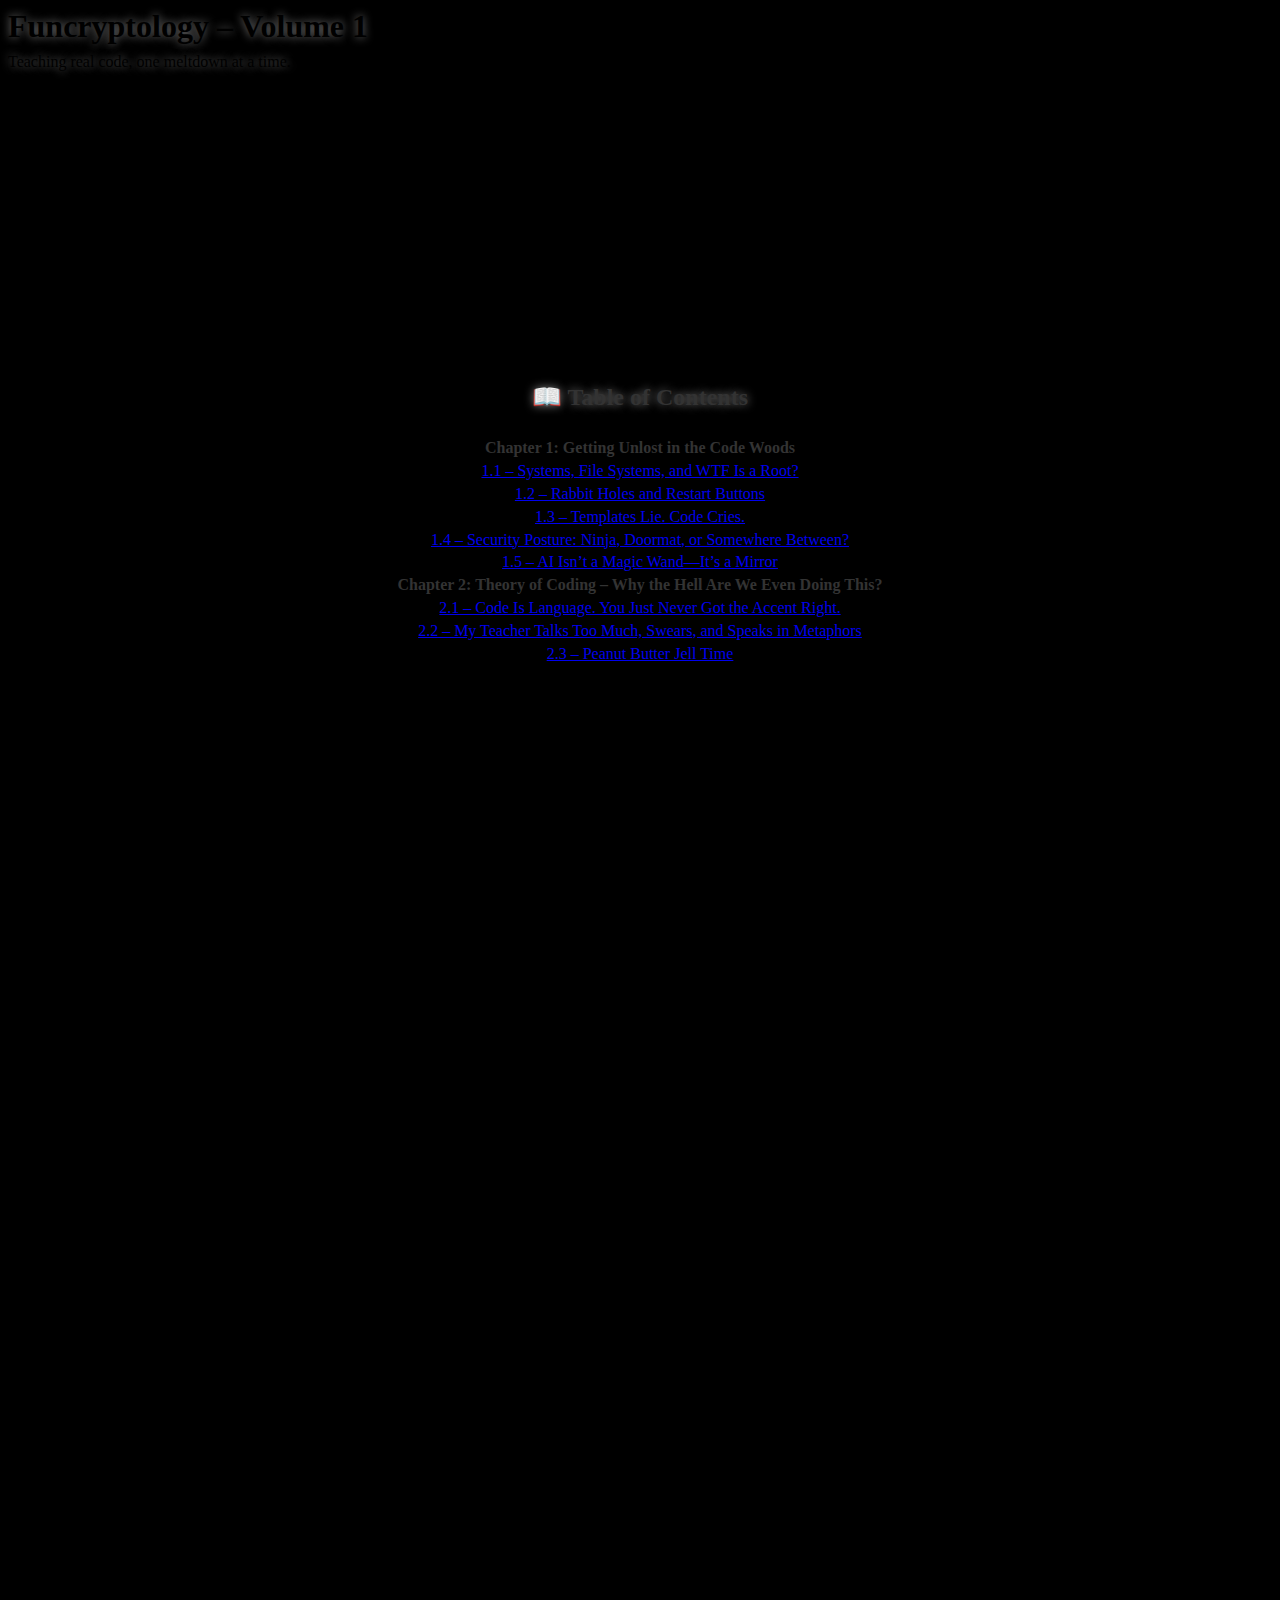
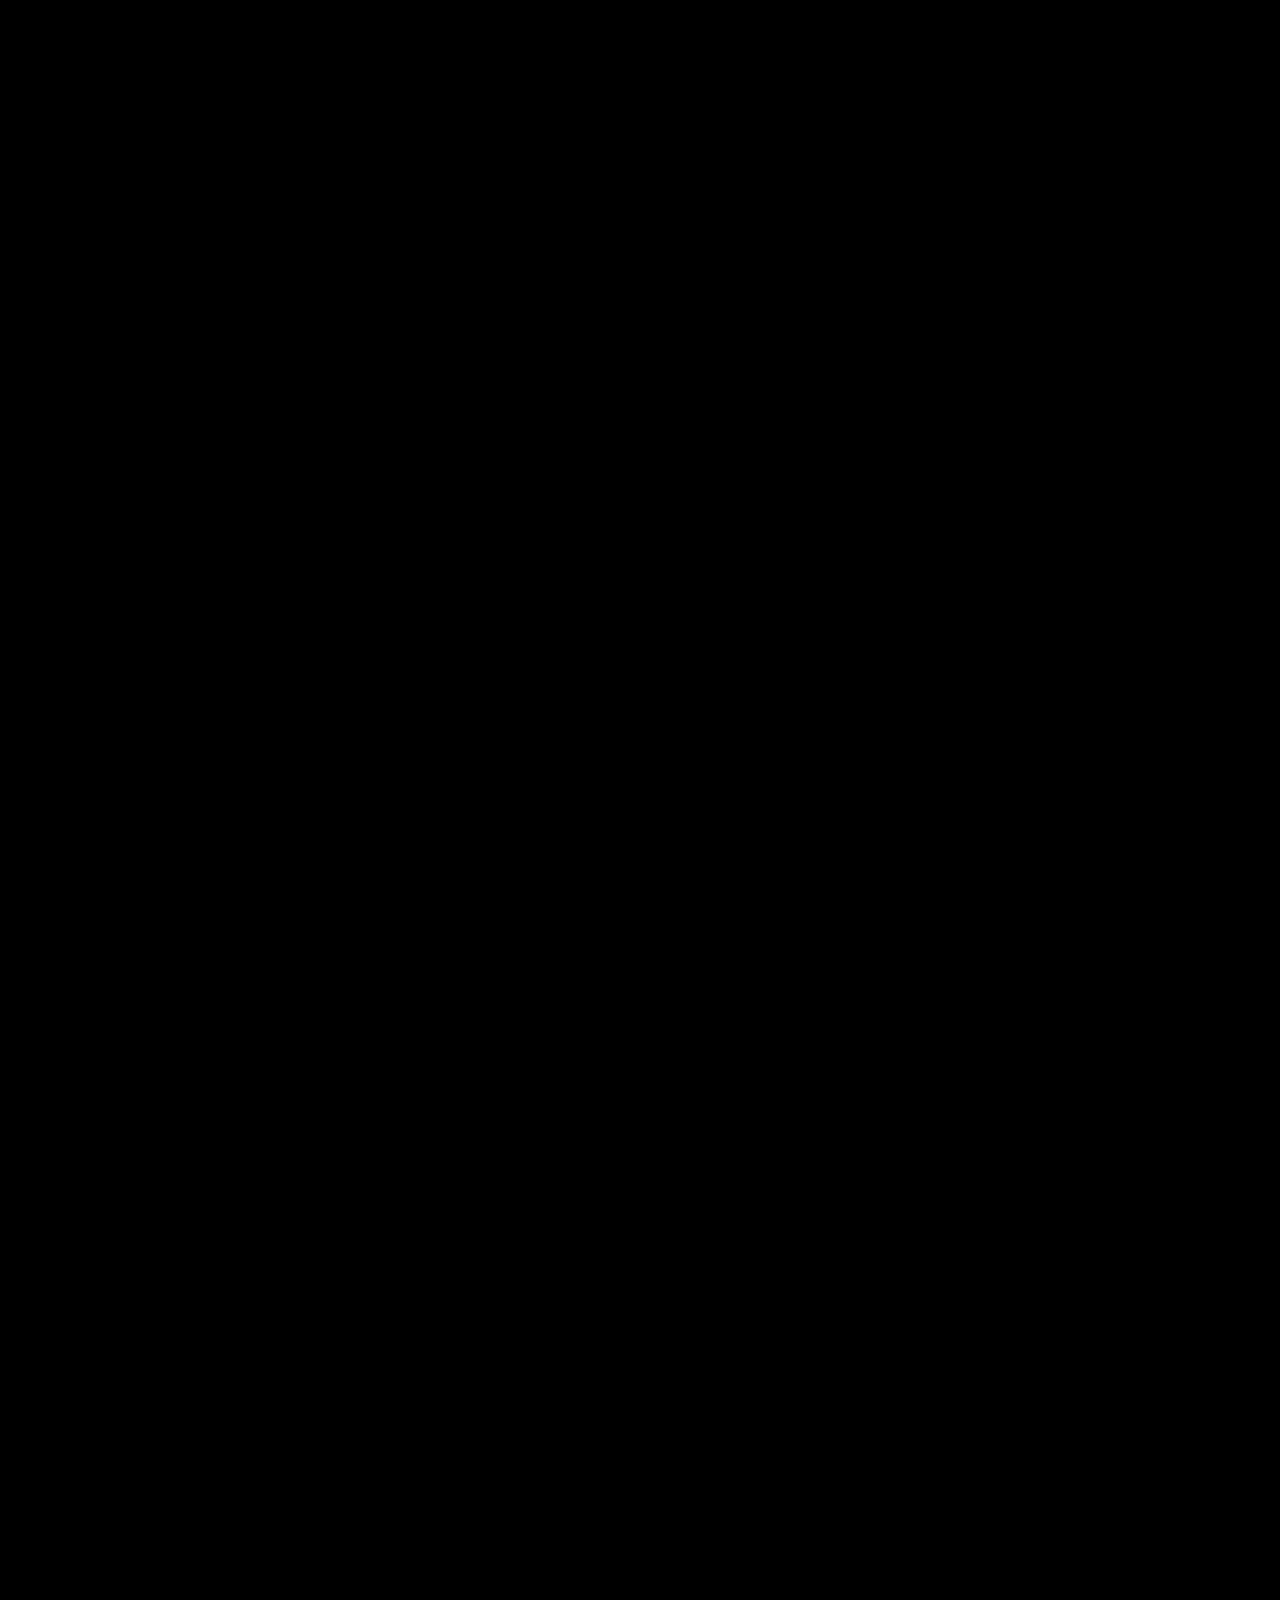
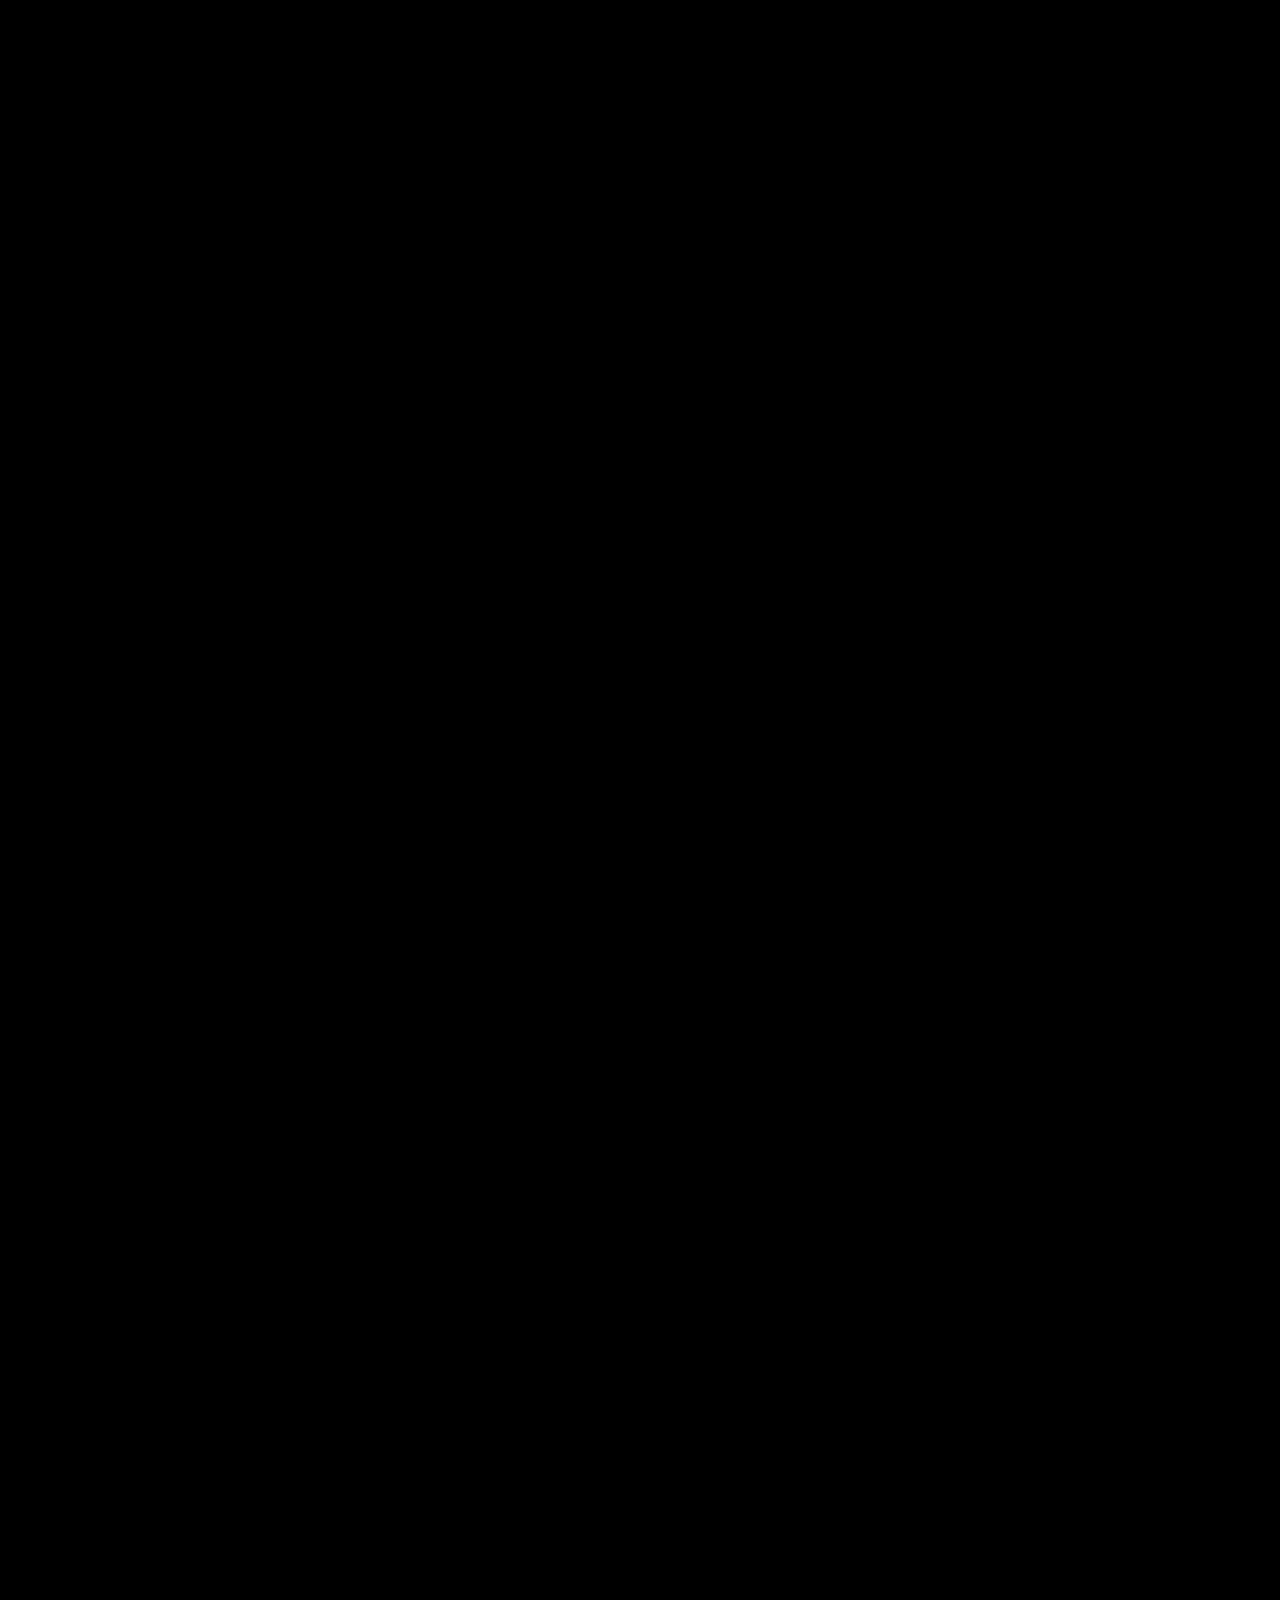
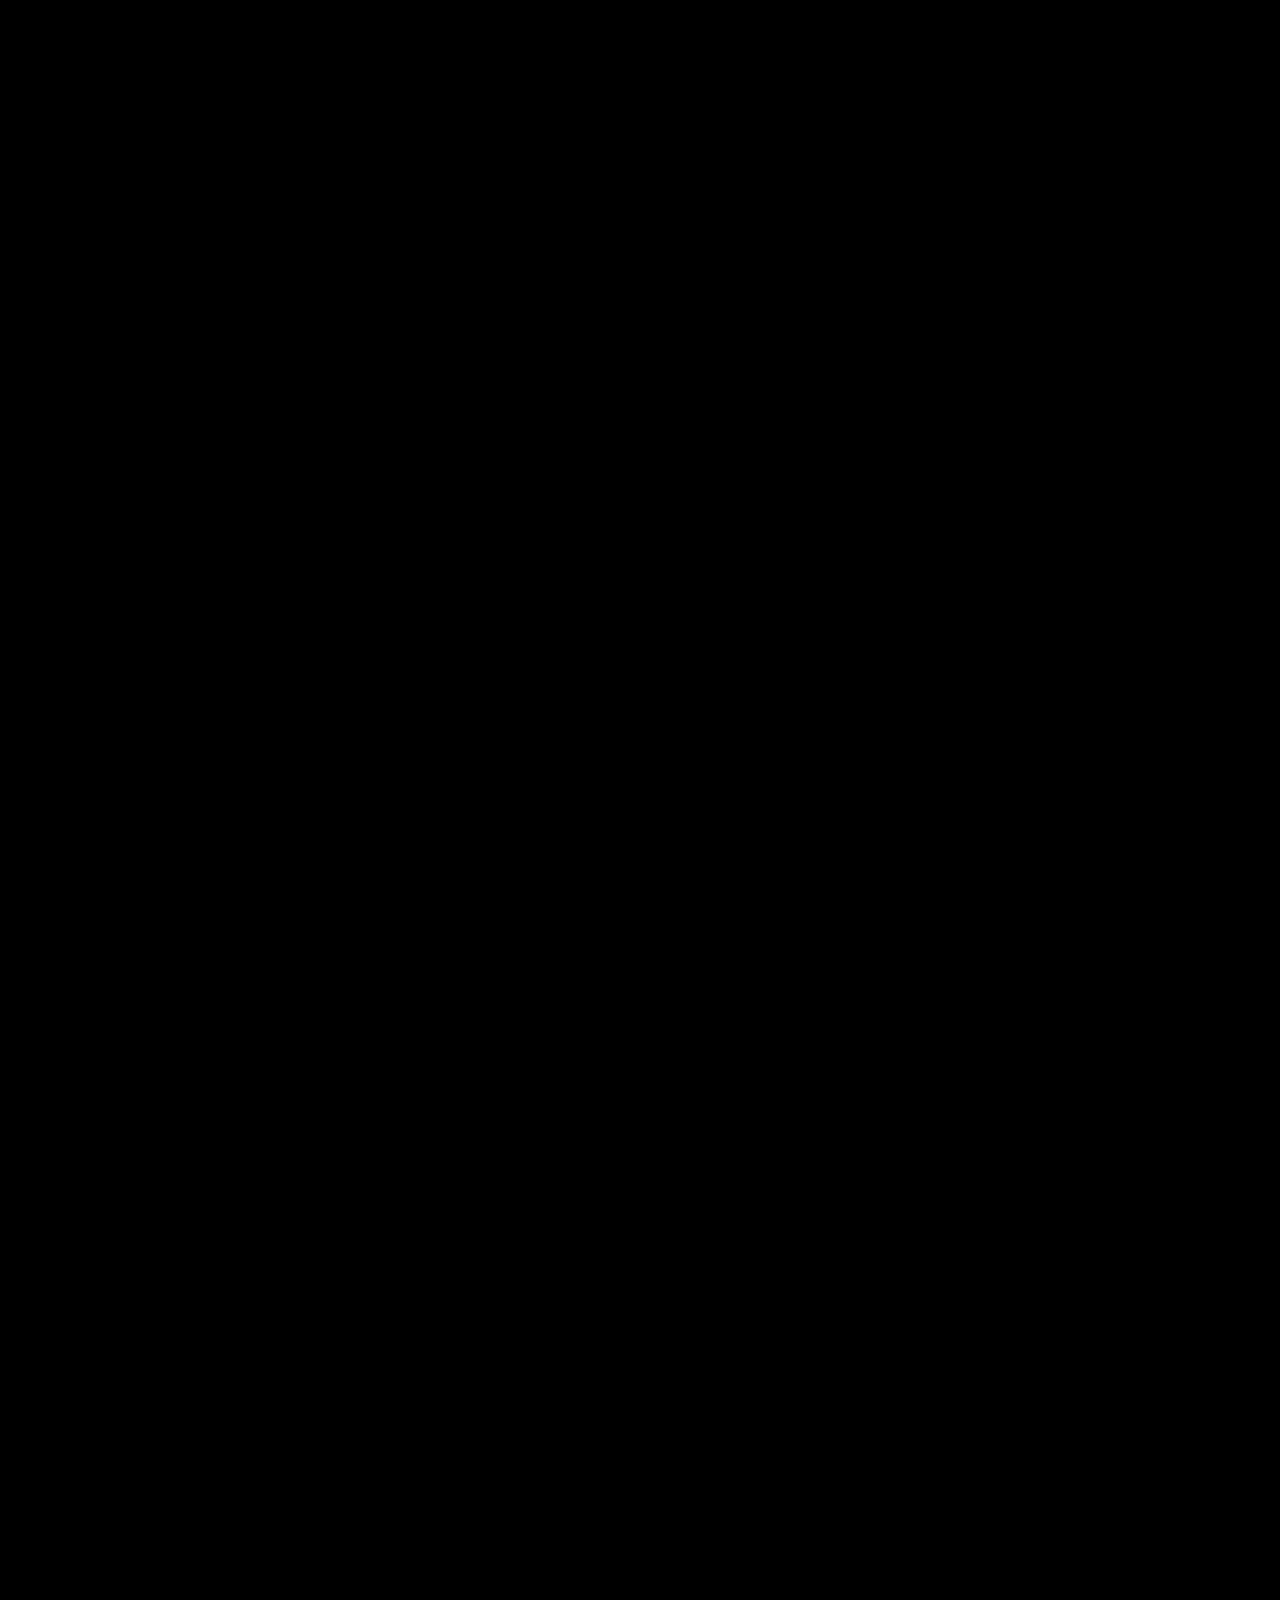
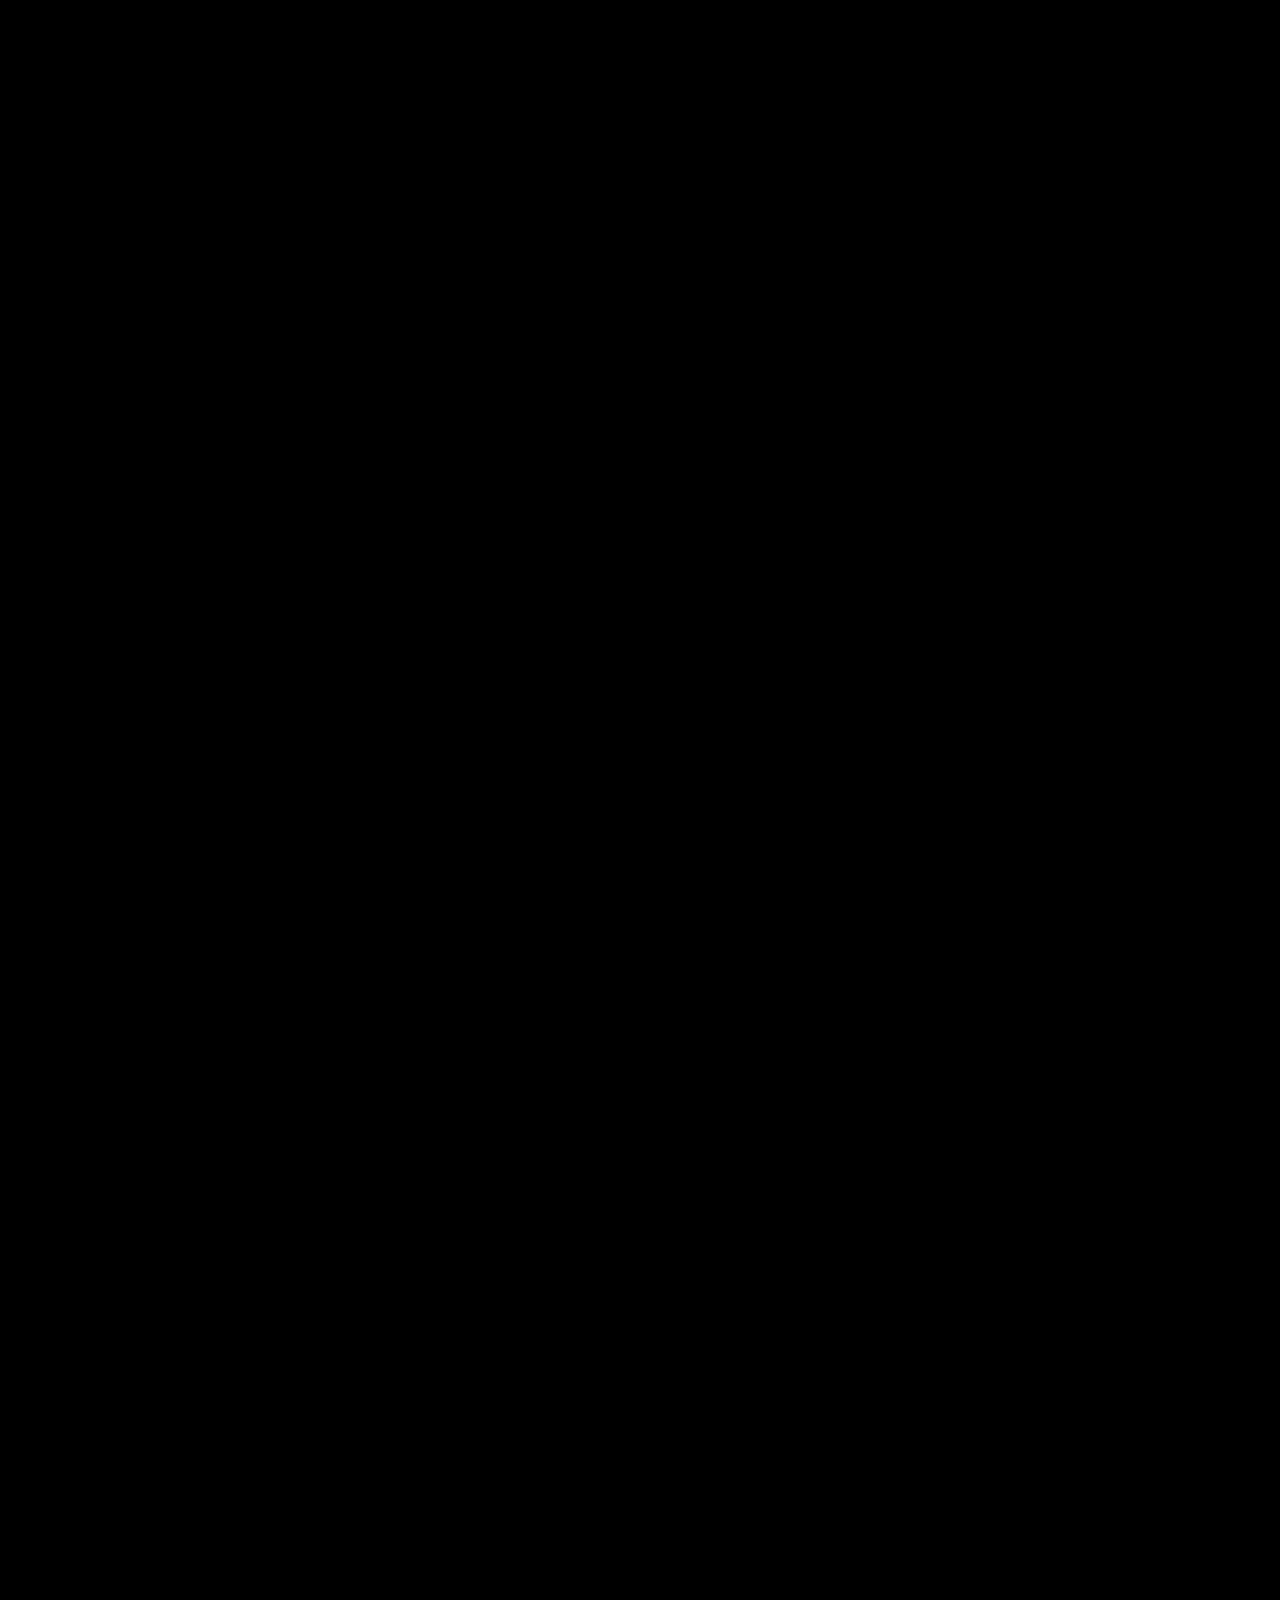
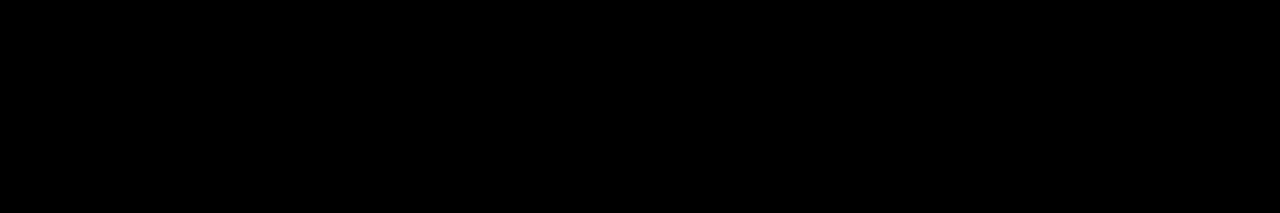
<file: index.html>
<!DOCTYPE html>
<html lang="en">
<head>
  <meta charset="UTF-8" />
  <meta name="viewport" content="width=device-width, initial-scale=1.0" />
  <title>Funcryptology: Volume 1</title>
  <link rel="stylesheet" href="style.css" />
</head>
<body>

  <header>
    <h1>Funcryptology – Volume 1</h1>
    <p>Teaching real code, one meltdown at a time.</p>
  </header>

  <main id="main-content">

    <section id="toc">
      <h2>📖 Table of Contents</h2>
      <ul>
        <li><strong>Chapter 1: Getting Unlost in the Code Woods</strong></li>
        <ul>
          <li><a href="#section-1-1">1.1 – Systems, File Systems, and WTF Is a Root?</a></li>
          <li><a href="#section-1-2">1.2 – Rabbit Holes and Restart Buttons</a></li>
          <li><a href="#section-1-3">1.3 – Templates Lie. Code Cries.</a></li>
          <li><a href="#section-1-4">1.4 – Security Posture: Ninja, Doormat, or Somewhere Between?</a></li>
          <li><a href="#section-1-5">1.5 – AI Isn’t a Magic Wand—It’s a Mirror</a></li>
        </ul>
        <li><strong>Chapter 2: Theory of Coding – Why the Hell Are We Even Doing This?</strong></li>
        <ul>
          <li><a href="#section-2-1">2.1 – Code Is Language. You Just Never Got the Accent Right.</a></li>
          <li><a href="#section-2-2">2.2 – My Teacher Talks Too Much, Swears, and Speaks in Metaphors</a></li>
          <li><a href="#section-2-3">2.3 – Peanut Butter Jell Time</a></li>
        </ul>
      </ul>
    </section>

    <!-- Chapter 1 Sections -->
    <section id="section-1-1">
      <h2>1.1 – Systems, File Systems, and WTF Is a Root?</h2>
      <p>Before we ever write a single line of code, we must acknowledge one painful truth: your computer is like a haunted mansion. And every hallway is a file path.</p>
    </section>

    <section id="section-1-2">
      <h2>1.2 – Rabbit Holes and Restart Buttons</h2>
      <p>You will fall down one. Probably ten. They aren’t bugs—they’re the tutorial.</p>
    </section>

    <section id="section-1-3">
      <h2>1.3 – Templates Lie. Code Cries.</h2>
      <p>Templates are seductive. They whisper, “Just use me and everything will be okay.” But if you don’t know what’s under the hood, you’re not coding—you’re pasting.</p>
    </section>

    <section id="section-1-4">
      <h2>1.4 – Security Posture: Ninja, Doormat, or Somewhere Between?</h2>
      <p>If your website is a house, your security posture decides whether the doors are locked… or if there <em>are</em> any doors.</p>
    </section>

    <section id="section-1-5">
      <h2>1.5 – AI Isn’t a Magic Wand—It’s a Mirror</h2>
      <p>You don’t teach AI what to say. You teach it what you believe. So if your prompts suck, congratulations—you’re teaching it to suck with you.</p>
    </section>

    <!-- Chapter 2 Sections -->
    <section id="section-2-1">
      <h2>2.1 – Code Is Language. You Just Never Got the Accent Right.</h2>
      <p>It’s not about memorizing syntax. It’s about <em>communicating clearly to a very dumb, literal genie.</em> Coding is speaking with no room for sarcasm.</p>
    </section>

    <section id="section-2-2">
      <h2>2.2 – My Teacher Talks Too Much, Swears, and Speaks in Metaphors</h2>
      <p>You’re damn right. If I said, “variable scope matters,” you’d yawn. But if I say “don’t leave your sandwich in someone else’s fridge,” you’ll never forget it.</p>
    </section>

    <section id="section-2-3">
      <h2>2.3 – Peanut Butter Jell Time</h2>
      <p>Coding is like a peanut butter jelly sandwich. You <em>can</em> just slap it together, but if you forget the bread (structure), you’re left holding a mess.</p>
    </section>

  </main>

  <footer>
    <p>© 2025 Funcryptology Book – Version 1</p>
  </footer>

</body>
</html>
</file>
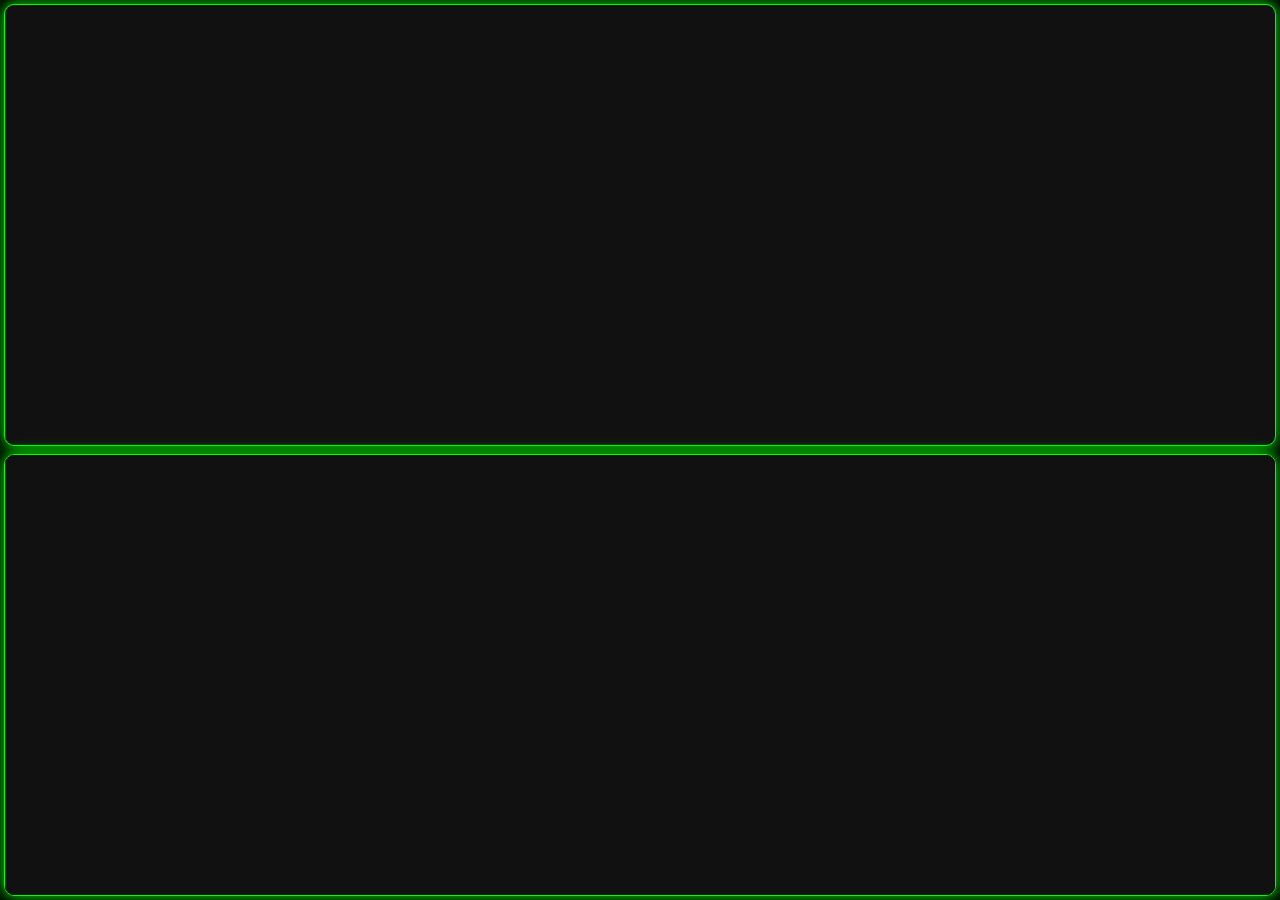
<file: Editor/fixed_split_view_update/index.html>
<!DOCTYPE html>
<html lang="en">
<head>
  <meta charset="UTF-8" />
  <meta name="viewport" content="width=device-width, initial-scale=1.0"/>
  <title>Neon Split View</title>
  <link rel="stylesheet" href="style.css" />
</head>
<body>
  <div class="container">
    <div class="top-pane" contenteditable="true"><!-- Write your code here --></div>
    <div class="bottom-pane"><iframe srcdoc="<!-- Live preview here -->" frameborder="0"></iframe></div>
  </div>
  <script src="script.js"></script>
</body>
</html>
</file>
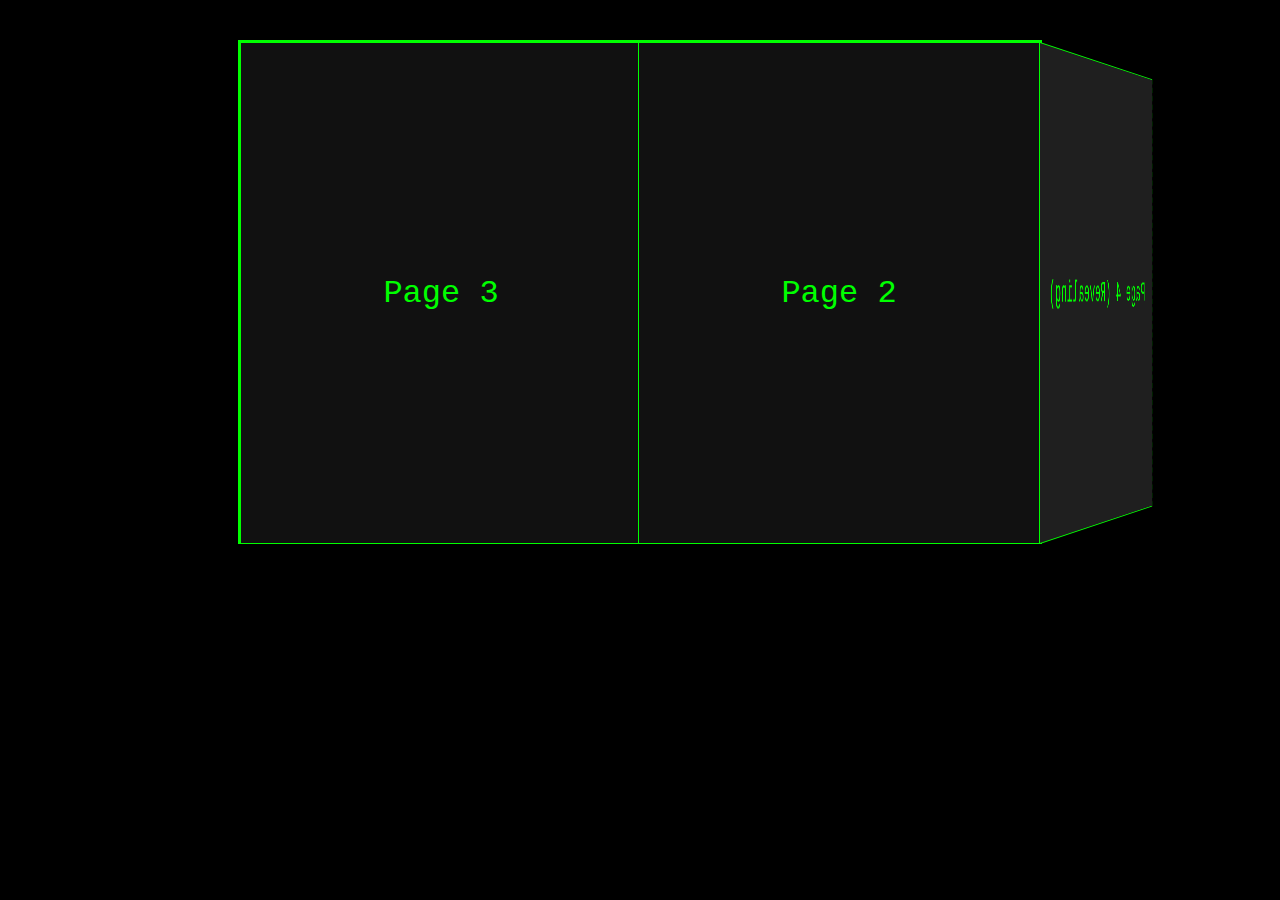
<file: book/staticbookreveal/static_flipbook_reveal 2/index.html>
<!DOCTYPE html>
<html lang="en">
<head>
  <meta charset="UTF-8" />
  <meta name="viewport" content="width=device-width, initial-scale=1.0"/>
  <title>Flipbook - Static Reveal</title>
  <link rel="stylesheet" href="style.css" />
</head>
<body>
  <div class="book">
    <div class="page left" id="page3">Page 3</div>
    <div class="page right" id="page2">Page 2</div>
    <div class="page reveal" id="page4">Page 4 (Revealing)</div>
  </div>
  <script src="script.js"></script>
</body>
</html>
</file>
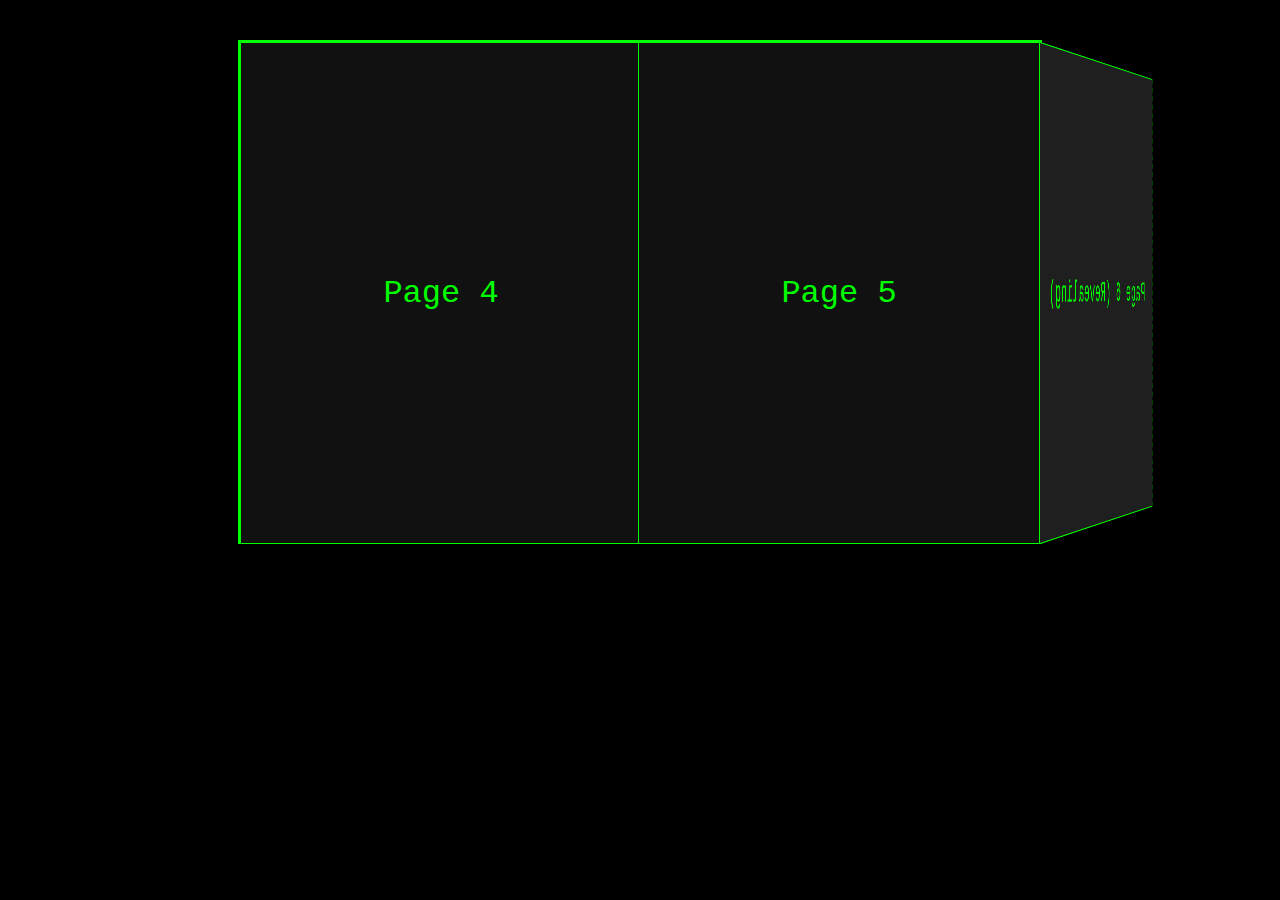
<file: book/staticbookreveal/static_flipbook_reveal/index.html>
<!DOCTYPE html>
<html lang="en">
<head>
  <meta charset="UTF-8" />
  <meta name="viewport" content="width=device-width, initial-scale=1.0"/>
  <title>Flipbook - Static Reveal</title>
  <link rel="stylesheet" href="style.css" />
</head>
<body>
  <div class="book">
  <div class="page left" id="page1">Page 1</div>
    <div class="page right" id="page2">Page 2</div>
    <div class="page reveal" id="page3">Page 3 (Revealing)</div>
    <div class="page left" id="page4">Page 4</div>
    <div class="page right" id="page5">Page 5</div>
    <div class="page reveal" id="page6">Page 6 (Revealing)</div>
  </div>
  <script src="script.js"></script>
</body>
</html>
</file>
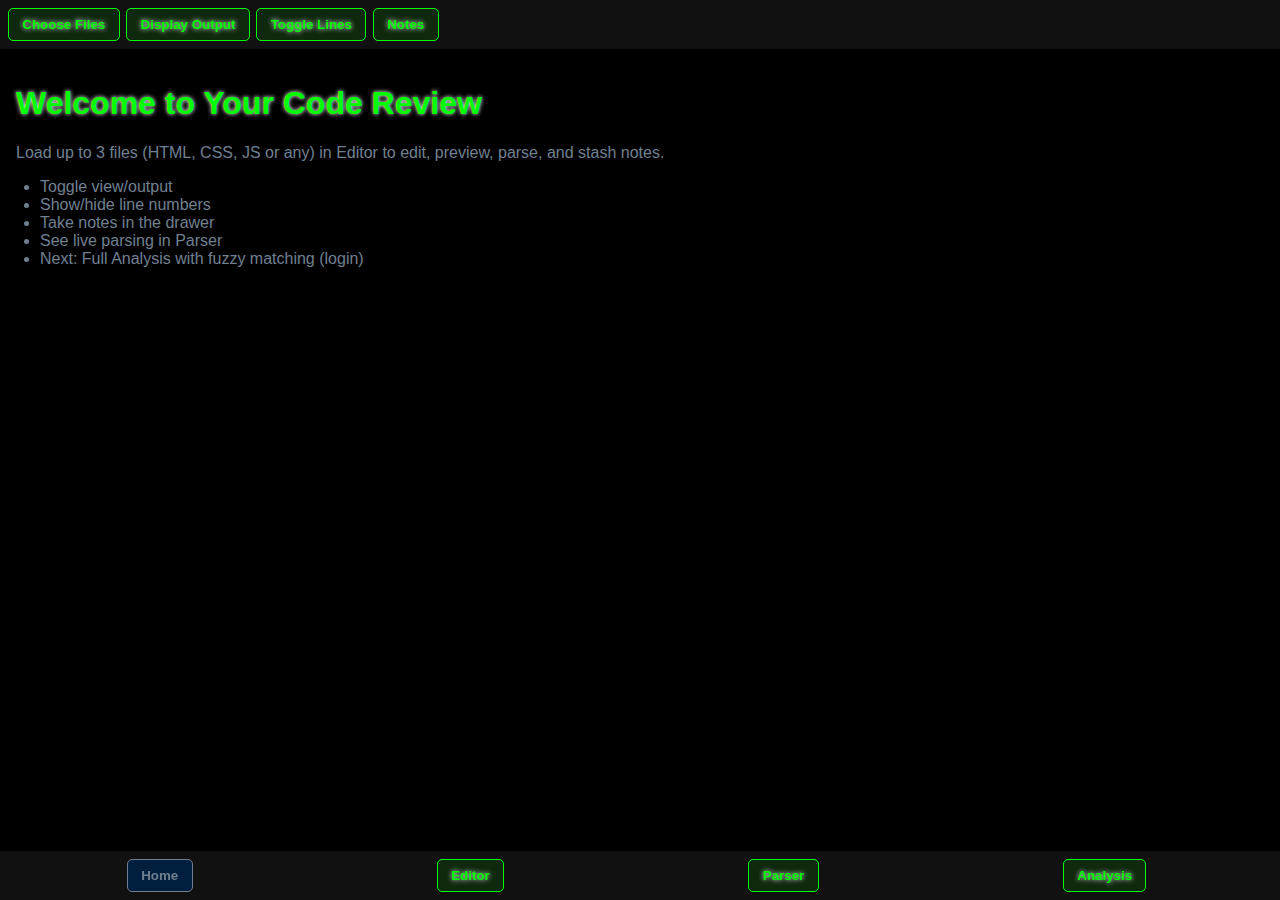
<file: Editor/GreatBackup.html>
<!DOCTYPE html>
<html lang="en">
<head>
  <meta charset="UTF-8">
  <title>Code Review App</title>
  <meta name="viewport" content="width=device-width, initial-scale=1.0, user-scalable=no">
<link rel="stylesheet" href="stylesMain.css">
<script src="mainScripts.js" defer></script>
</head>
<body>
<!--------------Header-------------------->
  <header>

<input type="file" id="fileInput" multiple accept="*" style="display:none">

    <button onclick="fileInput.click()">Choose Files</button>
    <button id="btnToggle">Display Output</button>
    <button id="btnLines">Toggle Lines</button>
    <button onclick="document.getElementById('notesPanel').classList.toggle('open')">Notes</button>
  </header>
<!----------EndHeader----------------------->
<!----------StartMain------------------------->
<main id=main>
<!--Section Home-->
  <section id="home" class="active">
    <h1>Welcome to Your Code Review</h1>
    <p>Load up to 3 files (HTML, CSS, JS or any) in Editor to edit, preview, parse, and stash notes.</p>
    <ul>
      <li>Toggle view/output</li>
      <li>Show/hide line numbers</li>
      <li>Take notes in the drawer</li>
      <li>See live parsing in Parser</li>
      <li>Next: Full Analysis with fuzzy matching (login)</li>
    </ul>
  </section>
<!-- End -->
<!--Section Editor-->
  <section id="editor">
    <div id="notesPanel">
      <h3>Notes</h3>
      <textarea style="width:100%;height:85%;background:#000;color:#0f0;"></textarea>
    </div>
    <pre id="codeView"></pre>
    <iframe id="editorFrame" sandbox="allow-scripts"></iframe>
  </section>
<!-- End -->
<!--Section Parser-->
  <section id="parser">
    <h2>Parser Output</h2>
    <div id="parserContent"><p>Load files to parse...</p></div>
  </section>
<!-- End -->
<!--Section Analysis-->
  <section id="analysis">
    <h2>Full Analysis (Login Required)</h2>
    <p>🛠 Stubbed for now — advanced fuzzy + mismatch logic coming soon.</p>
  </section>
<!-- End -->
</main>
<!-------------Footer-------------------->
  <footer>
    <button data-sec="home" class="active">Home</button>
    <button data-sec="editor">Editor</button>
    <button data-sec="parser">Parser</button>
    <button data-sec="analysis">Analysis</button>
  </footer>
</body>
</html>
</file>
<file: style.css>
html, body, .book-container {
  margin: 0;
  padding: 0;
  height: 100vh;
  width: 100vw;
  overflow: hidden;
  font-family: 'Georgia', serif;
  background: black;
}

.book-container {
  display: flex;
  flex-wrap: nowrap;
  transition: transform 0.8s ease;
  will-change: transform;
}

section {
  flex: 0 0 100vw;
  height: 100vh;
  display: flex;
  flex-direction: column;
  justify-content: center;
  align-items: center;
  color: #333;
  text-align: center;
  box-sizing: border-box;
  background-size: cover;
  background-position: center;
  background-repeat: no-repeat;
  padding: 1rem;
}

/* Page types */
.book-cover {
  background-image: url('cover.jpg');
}

.table-of-contents {
  background-image: url('contents.jpg');
}

[class^="page-section"] {
  background-image: url('page.jpg');
}

h1, h2, p {
  margin: 0.5rem;
  text-shadow: 0 0 10px #7a7a7a;
}

ul {
  list-style: none;
  padding: 0;
  color: #333;
}

ul li {
  margin: 0.3rem 0;
}
</file>
<file: Editor/fixed_split_view_update/style.css>
body, html {
  height: 100%;
  margin: 0;
  font-family: monospace;
  background: #000;
  color: #0f0;
}

.container {
  display: flex;
  flex-direction: column;
  height: 100vh;
}

.top-pane, .bottom-pane {
  flex: 1;
  border: 1px solid #0f0;
  margin: 4px;
  background-color: #111;
  box-shadow: 0 0 15px #0f0;
  border-radius: 10px;
  overflow: auto;
}

iframe {
  width: 100%;
  height: 100%;
  border: none;
}
</file>
<file: book/staticbookreveal/static_flipbook_reveal 2/style.css>
body {
  background-color: black;
  margin: 0;
  padding: 0;
  font-family: 'Courier New', monospace;
  color: #00FF00;
}

.book {
  position: relative;
  width: 800px;
  height: 500px;
  margin: 40px auto;
  perspective: 2000px;
  background: #222;
  border: 2px solid #00FF00;
}

.page {
  position: absolute;
  width: 50%;
  height: 100%;
  top: 0;
  background: #111;
  border: 1px solid #0f0;
  overflow: hidden;
  display: flex;
  align-items: center;
  justify-content: center;
  font-size: 2em;
}

.page.left {
  left: 0;
}

.page.right {
  right: 0;
}

.page.reveal {
  transform-origin: right top;
  transform: rotateY(-120deg);
  right: 0;
  background: #1f1f1f;
  border-left: 2px dashed #0f0;
  z-index: 5;
}
</file>
<file: book/staticbookreveal/static_flipbook_reveal/style.css>
body {
  background-color: black;
  margin: 0;
  padding: 0;
  font-family: 'Courier New', monospace;
  color: #00FF00;
}

.book {
  position: relative;
  width: 800px;
  height: 500px;
  margin: 40px auto;
  perspective: 2000px;
  background: #222;
  border: 2px solid #00FF00;
}

.page {
  position: absolute;
  width: 50%;
  height: 100%;
  top: 0;
  background: #111;
  border: 1px solid #0f0;
  overflow: hidden;
  display: flex;
  align-items: center;
  justify-content: center;
  font-size: 2em;
}

.page.left {
  left: 0;
}

.page.right {
  right: 0;
}

.page.reveal {
  transform-origin: right top;
  transform: rotateY(-120deg);
  right: 0;
  background: #1f1f1f;
  border-left: 2px dashed #0f0;
  z-index: 5;
}
</file>
<file: Editor/stylesMain.css>
* {
  box-sizing: border-box;
}

html, body {
  margin: 0;
  padding: 0;
  height: 100vh;
  display: flex;
  flex-direction: column;
  background: #000;
  color: slategray;
  font-family: sans-serif;
  overflow: hidden;
}

header, footer {
  position: fixed;
  left: 0;
  right: 0;
  background: #111;
  z-index: 1000;
  display: flex;
  overflow-x: auto;
  white-space: nowrap;
  padding: 0.5em;
  box-shadow: 0 2px 6px #000;
}

header {
  top: 0;
}

footer {
  bottom: 0;
  justify-content: space-around;
}

section {
  flex: 1;
  margin: 3em 0;
  padding: 1em;
  overflow-y: auto;
  display: none;
}

section.active {
  display: block;
}

button {
  flex-shrink: 0;
  padding: 0.6em 1em;
  margin-right: 0.5em;
  border-radius: 5px;
  border: 1px solid #00FF00;
  background: rgba(0, 255, 0, 0.1);
  color: #00FF00;
  font-weight: bold;
  text-shadow: 0 0 5px #fff;
  transition: all 0.2s ease;
}

button:active {
  transform: scale(0.95);
  box-shadow: 0 0 10px #00ff00;
}

button.active {
  background: #001F3F;
  color: slategray;
  border-color: slategray;
  text-shadow: none;
}

#notesPanel {
  position: fixed;
  top: 3em;
  left: -80vw;
  width: 80vw;
  height: calc(100vh - 6em);
  background: #222;
  padding: 1em;
  color: #0f0;
  z-index: 999;
  transition: left 0.3s ease;
}

#notesPanel.open {
  left: 0;
}

#editorFrame,
#codeView {
  width: 100%;
  height: 70vh;
  border: 1px solid #444;
  font-family: 'Fira Code', monospace;
  background: #000;
  overflow: auto;
}

#codeView {
  white-space: pre-wrap;
  font-size: 1em;
  line-height: 1.5em;
  padding: 1em;
}

.token-linenum {
  display: inline-block;
  width: 3em;
  margin-right: 0.5em;
  color: #708090;
}

.token-key {
  color: #00FF00;
}

.token-func {
  color: #FF3131;
  font-weight: bold;
}

.token-str {
  color: #4FC3F7;
}

.token-comm {
  color: #777;
  font-style: italic;
}

/* Parser Neon Tables */
#parserContent h3 {
  color: #00FF00;
  text-shadow: 0 0 4px #00FF00;
}

#parserContent table {
  border: 2px solid #4FC3F7;
  background: #000;
  color: #00FF00;
  box-shadow: 0 0 10px #4FC3F7;
  width: 100%;
  margin: 1em 0;
  font-size: 0.9em;
  border-collapse: collapse;
}

#parserContent th {
  background: #001F3F;
  color: #4FC3F7;
  text-shadow: 0 0 3px #4FC3F7;
}

#parserContent td {
  border: 1px solid #4FC3F7;
}

#parserContent td:contains('❌') {
  color: #FF3131;
  font-weight: bold;
}

#parserContent td:contains('✅') {
  color: #00FF00;
  font-weight: bold;
}

table th,
table td {
  padding: 0.5em;
  text-align: left;
}

h1, h2, h3 {
  color: #00ff00;
  text-shadow: 0 0 4px #fff;
}

ul {
  padding-left: 1.5em;
}

pre, iframe {
  width: 100%;
  height: 75vh;
  display: none;
  background: #000;
  color: #0f0;
  border: none;
  padding: 1em;
  overflow: auto;
}

pre {
  white-space: pre-wrap;
}

#codeView.show,
#editorFrame.show {
  display: block;
}
</file>
